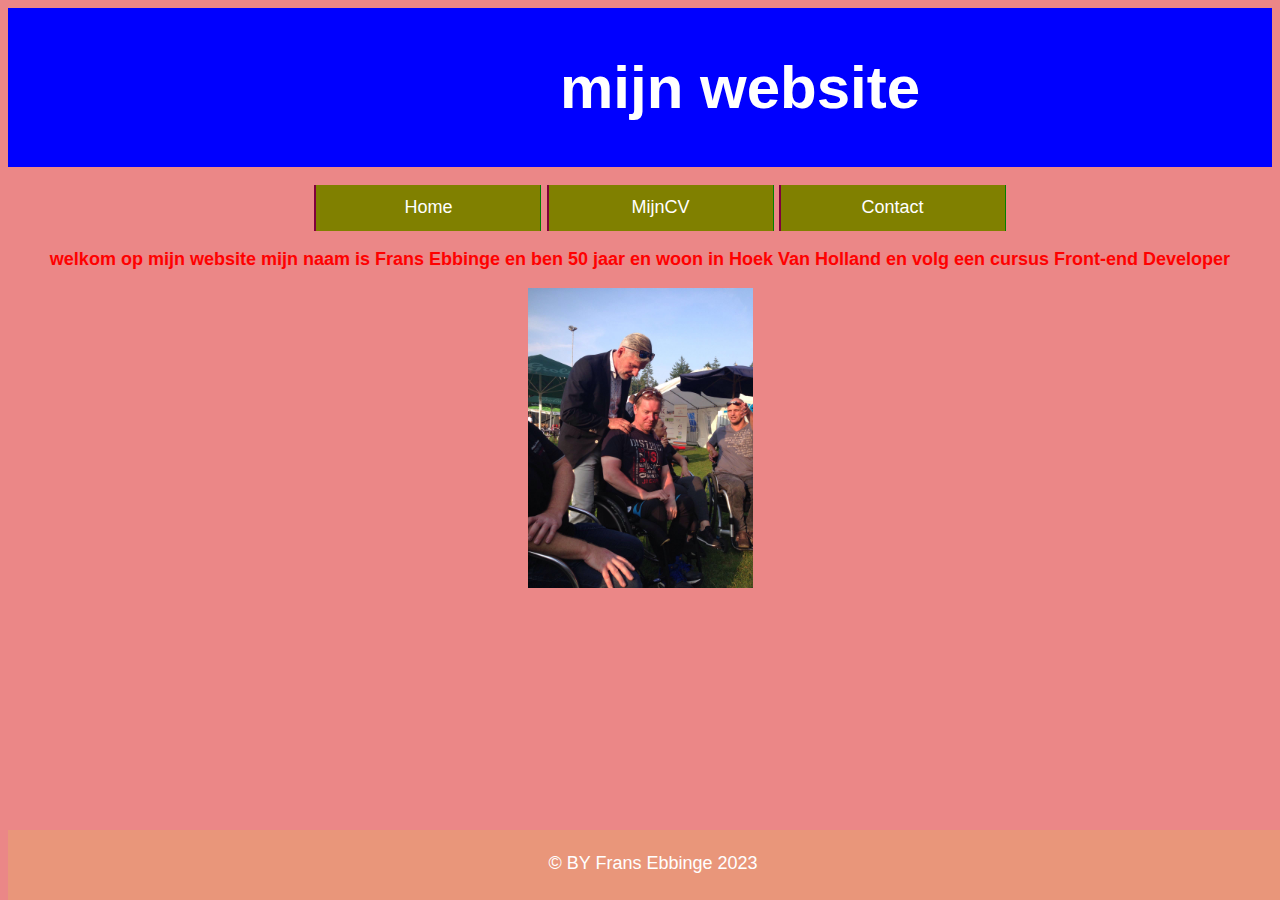
<file: index.html>
<!DOCTYPE html>
<html lang="nl">
<head>
    <meta charset="UTF-8">
    <meta http-equiv="X-UA-Compatible" content="IE=edge">
    <meta name="viewport" content="width=device-width, initial-scale=1.0">
    <title>mijn website</title>
    <link rel="stylesheet" type="text/css" href="style.css">
</head>
<body>
    
    <header class="header"><h1>mijn website</h1></header>
    
    
    <ul>
        <li><a href="index.html">Home</a></li>
        <li><a href="mijncv.html">MijnCV</a></li>
        <li><a href="contact.html">Contact</a></li>
        
        
    
    </ul>
    <p><strong> welkom op mijn website mijn naam is Frans Ebbinge en ben 50 jaar en woon in Hoek Van Holland en volg een cursus Front-end Developer</strong></p>
    <img src="ik.jpg" alt="ik.jpg" style height="300">
    <footer>
        <p>&copy; BY Frans Ebbinge 2023
            
            <br>
        
        <p>
    </footer>
</body>
</html>
</file>
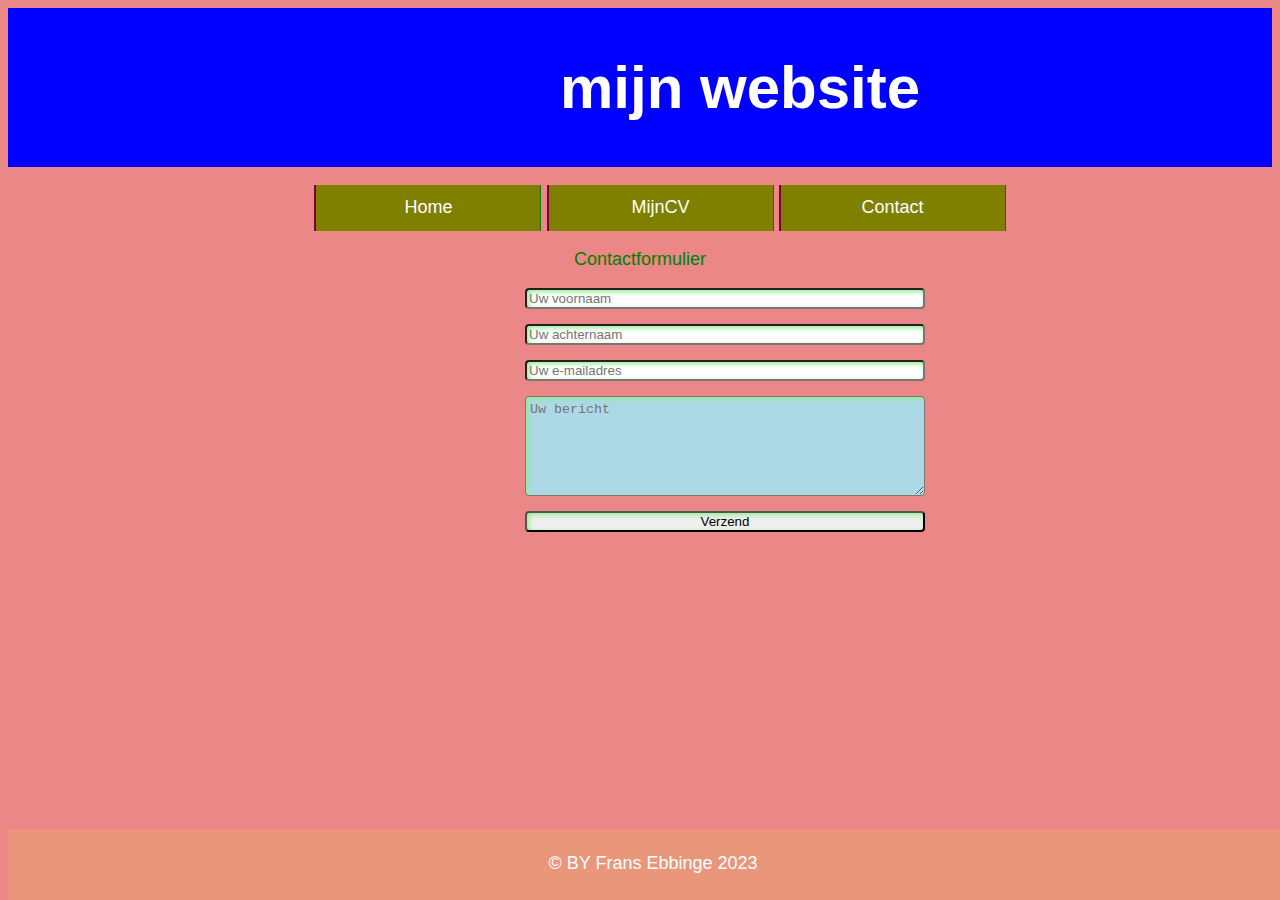
<file: contact.html>
<!DOCTYPE html>
<html lang="nl">

<head>
    
    <meta charset="UTF-8">
    <meta http-equiv="X-UA-Compatible" content="IE=edge">
    <meta name="viewport" content="width=device-width, initial-scale=1.0">
    <title>mijn website</title>
    <link rel="stylesheet" type="text/css" href="style.css">
    
</head>


<body>
    
        <header class="header">
            <h1>mijn website</h1>
        </header>
    

    <ul>
        <li><a href="index.html">Home</a></li>
        <li><a href="mijncv.html">MijnCV</a></li>
        <li><a href="contact.html">Contact</a></li>
        
    </ul>
    

    
    
    
        
        
        <style>
        body {
            
            font-family: Verdana, sans-serif;
            font-size: 18px;
            color: green;
            }
            
        

        
        
            input[type="text"], input[type="email"], textarea, select, button{
            display: block;
            margin: 15px 0px;
            width: 400px;
            box-sizing: border-box;
            border-radius: 4px; box-shadow: inset 2px 2px 5px lightgreen;
            }
            textarea{
            height: 100px;
            padding: 5px 4px;
            }
            button:active{
            background-color: darkgreen;
            color: white;
            border-radius: 4px; box-shadow: inset 2px 2px 5px blue;
            }
            
            
            
            
            
                
            
        </style>    
    
        
        

         
    
    
    
           <p>Contactformulier
            
            <form style="margin: auto; width: 230px;">
            <input type="text" placeholder="Uw voornaam">
            <input type="text" placeholder="Uw achternaam">
            
            <input type="email" placeholder="Uw e-mailadres">
            <textarea placeholder="Uw bericht"></textarea>
            <button>Verzend</button>
            </form>
            <footer>
                <p>&copy; BY Frans Ebbinge 2023
            
                    <br>
            
                
            </footer>
        
    
    </body>
    </html>
</file>
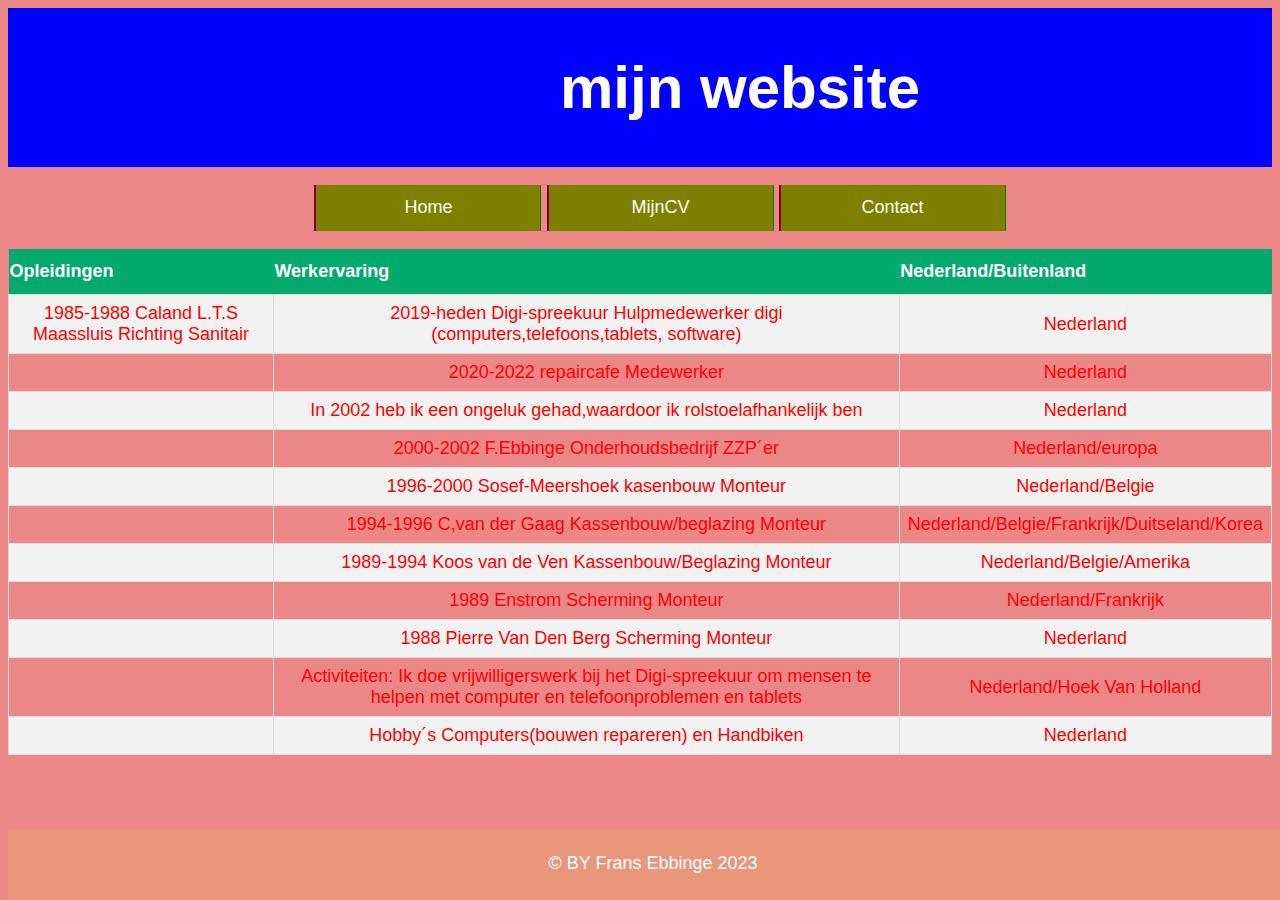
<file: mijncv.html>
<!DOCTYPE html>
<html lang="nl">

<head>
    <meta charset="UTF-8">
    <meta http-equiv="X-UA-Compatible" content="IE=edge">
    <meta name="viewport" content="width=device-width, initial-scale=1.0">
    <title>mijn website</title>
    <link rel="stylesheet" type="text/css" href="style.css">
</head>

<body>
    
    <header class="header">
        <h1>mijn website</h1>
    </header>
    
    

    <ul>
        <li><a href="index.html">Home</a></li>
        <li><a href="mijncv.html">MijnCV</a></li>
        <li><a href="contact.html">Contact</a></li>
        
    </ul>
    <table id="MijnCV">
    
        

    
    <tr>
        <th>Opleidingen</th>
        <th>Werkervaring</th>
        <th>Nederland/Buitenland</th>
        
    </tr>
    <tr>
        <td>1985-1988 Caland L.T.S Maassluis Richting Sanitair</td>
        <td>2019-heden Digi-spreekuur Hulpmedewerker digi (computers,telefoons,tablets, software)</td>
        <td>Nederland</td>
    </tr>
    <tr>
        <td></td>
        <td>2020-2022 repaircafe Medewerker</td>
        <td>Nederland</td>
    </tr>
    <tr>
        <td></td>
        <td>In 2002 heb ik een ongeluk gehad,waardoor ik rolstoelafhankelijk ben</td>
        <td>Nederland</td>
    </tr>
    <tr>
        <td></td>
        <td>2000-2002 F.Ebbinge Onderhoudsbedrijf ZZP´er</td>
        <td>Nederland/europa</td>
    </tr>
    <tr>
        <td></td>
        <td>1996-2000 Sosef-Meershoek kasenbouw Monteur</td>
        <td>Nederland/Belgie</td>
    </tr>
    <tr>
        <td></td>
        <td>1994-1996 C,van der Gaag Kassenbouw/beglazing Monteur</td>
        <td>Nederland/Belgie/Frankrijk/Duitseland/Korea</td>
    </tr>
    <tr>
        <td></td>
        <td>1989-1994 Koos van de Ven Kassenbouw/Beglazing Monteur</td>
        <td>Nederland/Belgie/Amerika </td>
        </tr>
        <tr>
            <td></td>
            <td>1989 Enstrom Scherming Monteur</td>
            <td>Nederland/Frankrijk</td>
        </tr>
        <tr>
            <td></td>
            <td>1988 Pierre Van Den Berg Scherming Monteur</td>
            <td>Nederland</td>
        </tr>
        <tr>
            <td></td>
            <td>Activiteiten: Ik doe vrijwilligerswerk bij het Digi-spreekuur om mensen te helpen met computer en telefoonproblemen en tablets</td>
            <td>Nederland/Hoek Van Holland</td>
        </tr>
        <tr>
            <td></td>
            <td>Hobby´s Computers(bouwen repareren) en Handbiken</td>
            <td>Nederland</td>
        </tr>
    </table>
        
        <footer>
            <p>&copy; BY Frans Ebbinge 2023
        
                <br>
        
            <p>
        </footer>
    



    
</body>

</html>
</file>
<file: style.css>
body {
    background-color: rgb(235, 135, 135);
    text-align: center;
}


ul a {
    color: white;
    text-decoration: none;
    
}

li {
    display: inline-block;
    height: 22px;
    width: 200px;
    padding: 12px;
    text-align: center;
    color: white;
    border-left: 2px solid rgb(128, 0, 60);
    border-right: 1px solid green;
    background-color: olive;
}

li:hover {
    background-color: lightgreen;
    border-style: none;
}

h1 {
    margin-left: 200px;
}

body {
    font-family: Verdana, sans-serif;
    font-size: 18px;
    color: red;
}

.header {
    padding: 5px;
    text-align: center;
    background-color: blue;
    color: white;
    font-size: 30px;
}


#MijnCV {
    font-family: Arial, Helvetica, sans-serif;
    border-collapse: collapse;
    width: 100%;
}

#MijnCV td,
#mijncv th {
    border: 1px solid #ddd;
    padding: 8px;
}

#MijnCV tr:nth-child(even) {
    background-color: #f2f2f2;
}

#MijnCV tr:hover {
    background-color: #ddd;
}

#MijnCV th {
    padding-top: 12px;
    padding-bottom: 12px;
    text-align: left;
    background-color: #04AA6D;
    color: white
}

#contactformulier 
    


        button {
            display: block;
            margin: 15px 0px;
            width: 400px;
            box-sizing: border-box;
            border-radius: 4px;
            box-shadow: inset 2px 2px 5px grey;
        }
    
        textarea {
            height: 200px;
            background-color: lightblue;
            padding: 5px 4px;
        }
    
        button:active {
            background-color: lightgreen;
            color: blue;
            border-radius: 8px;
            box-shadow: inset 2px 2px 5px green;
}


 footer {
    position: absolute;
    bottom: 0;
     text-align: center;
     width: 100%;
     height: 60px;
     padding: 5px;
     background-color: DarkSalmon;
     color: white;
 }
</file>
